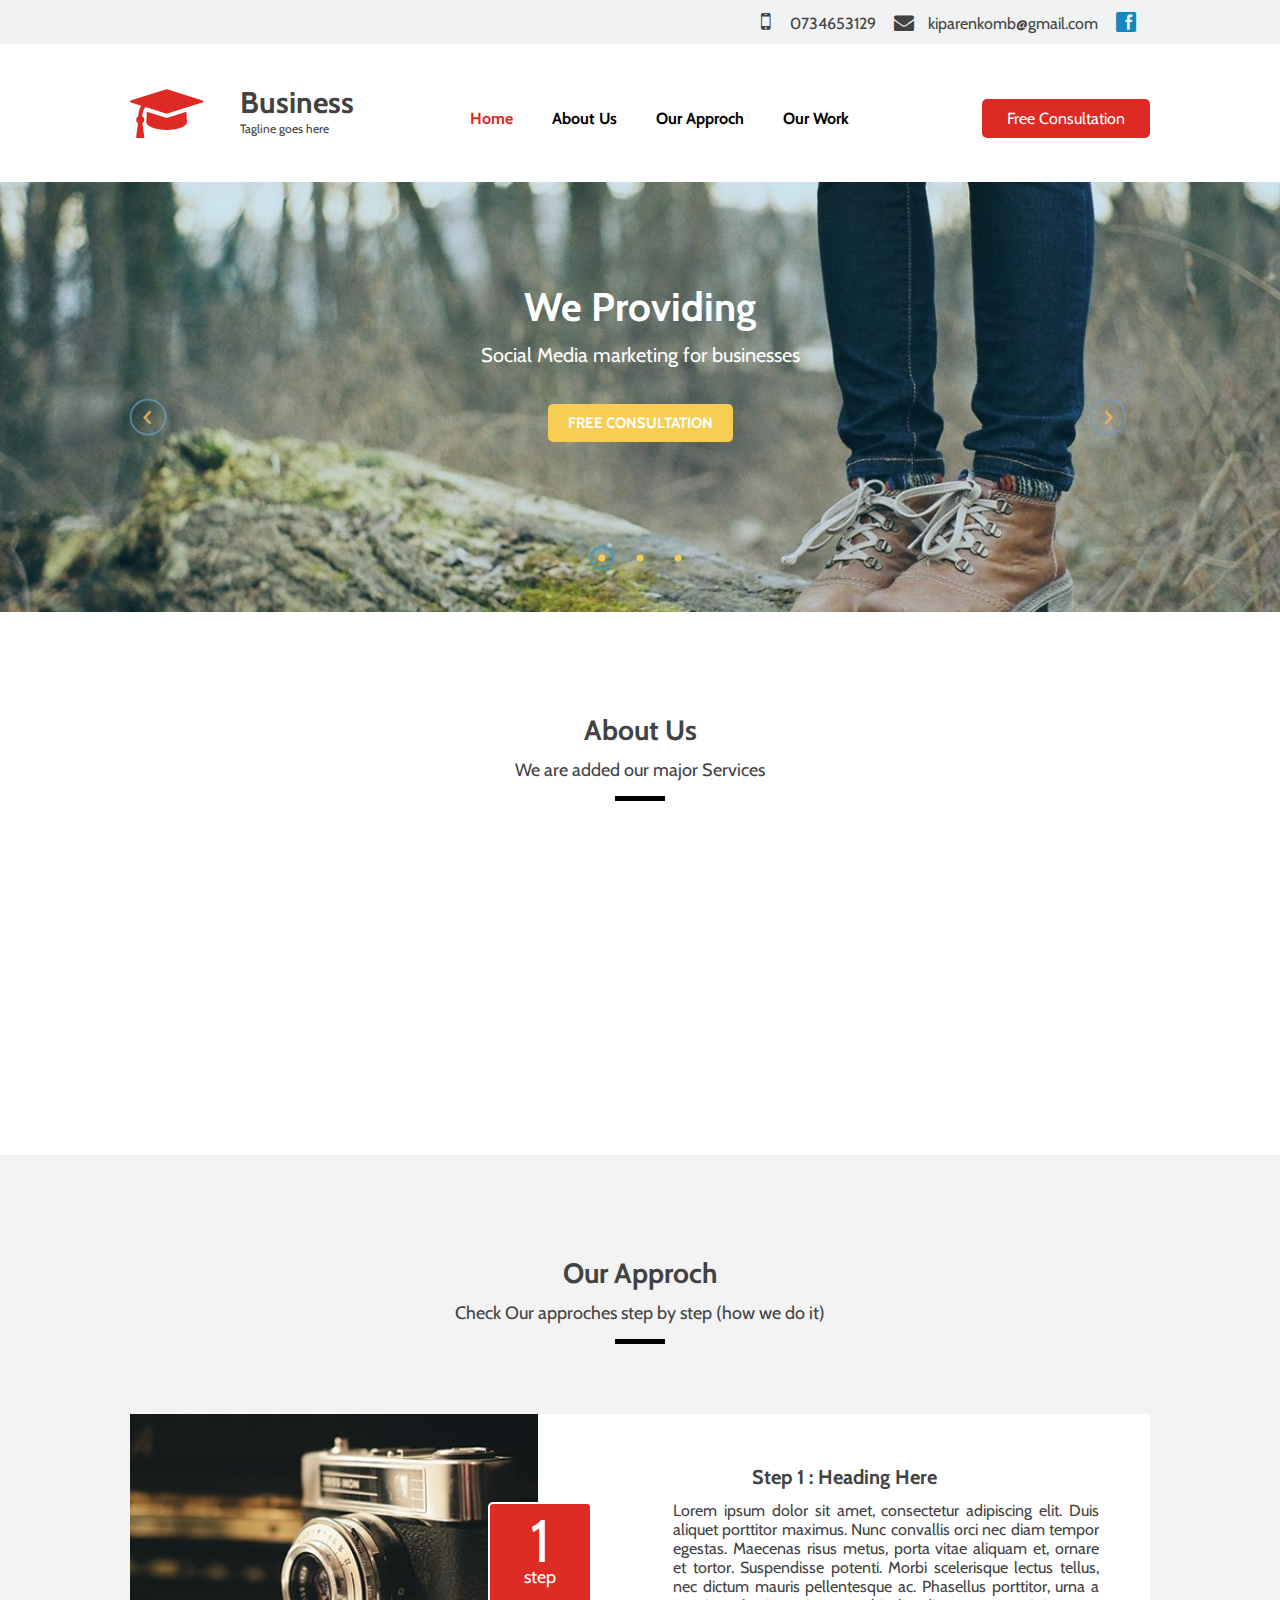
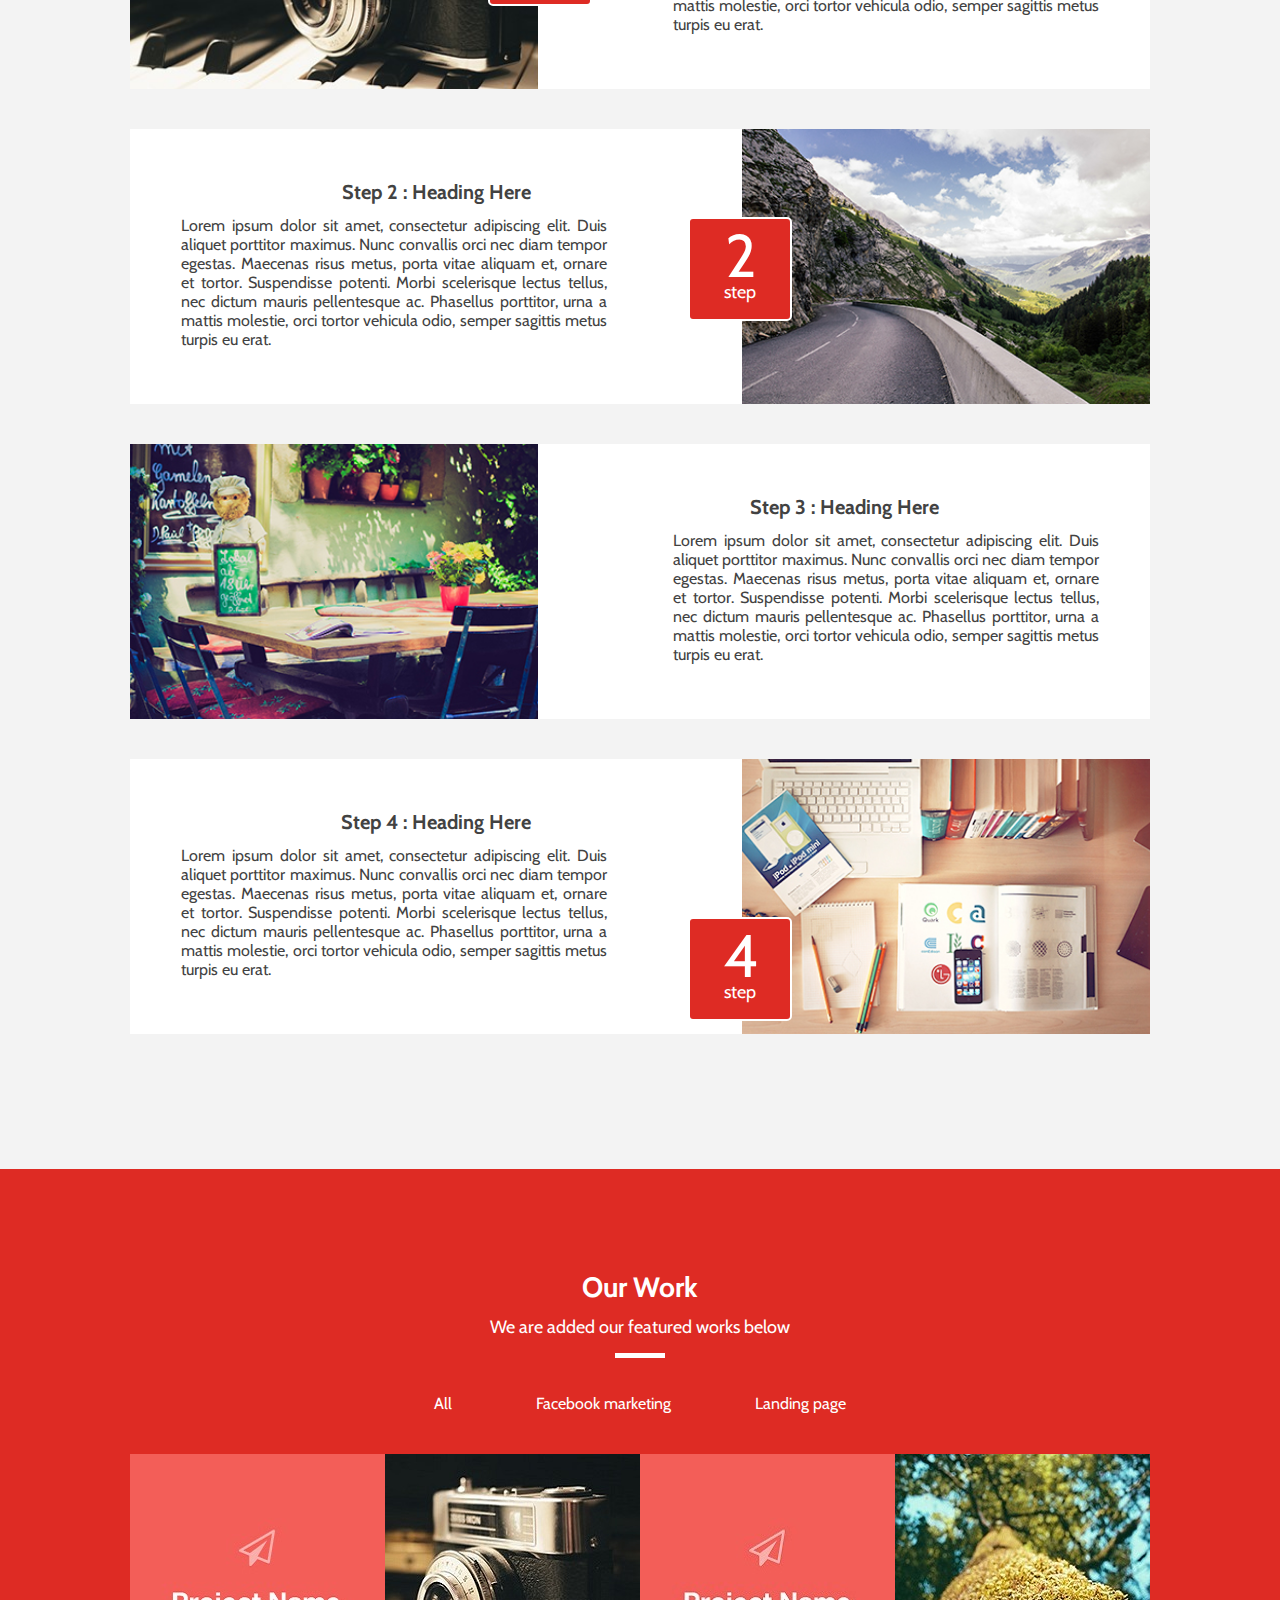
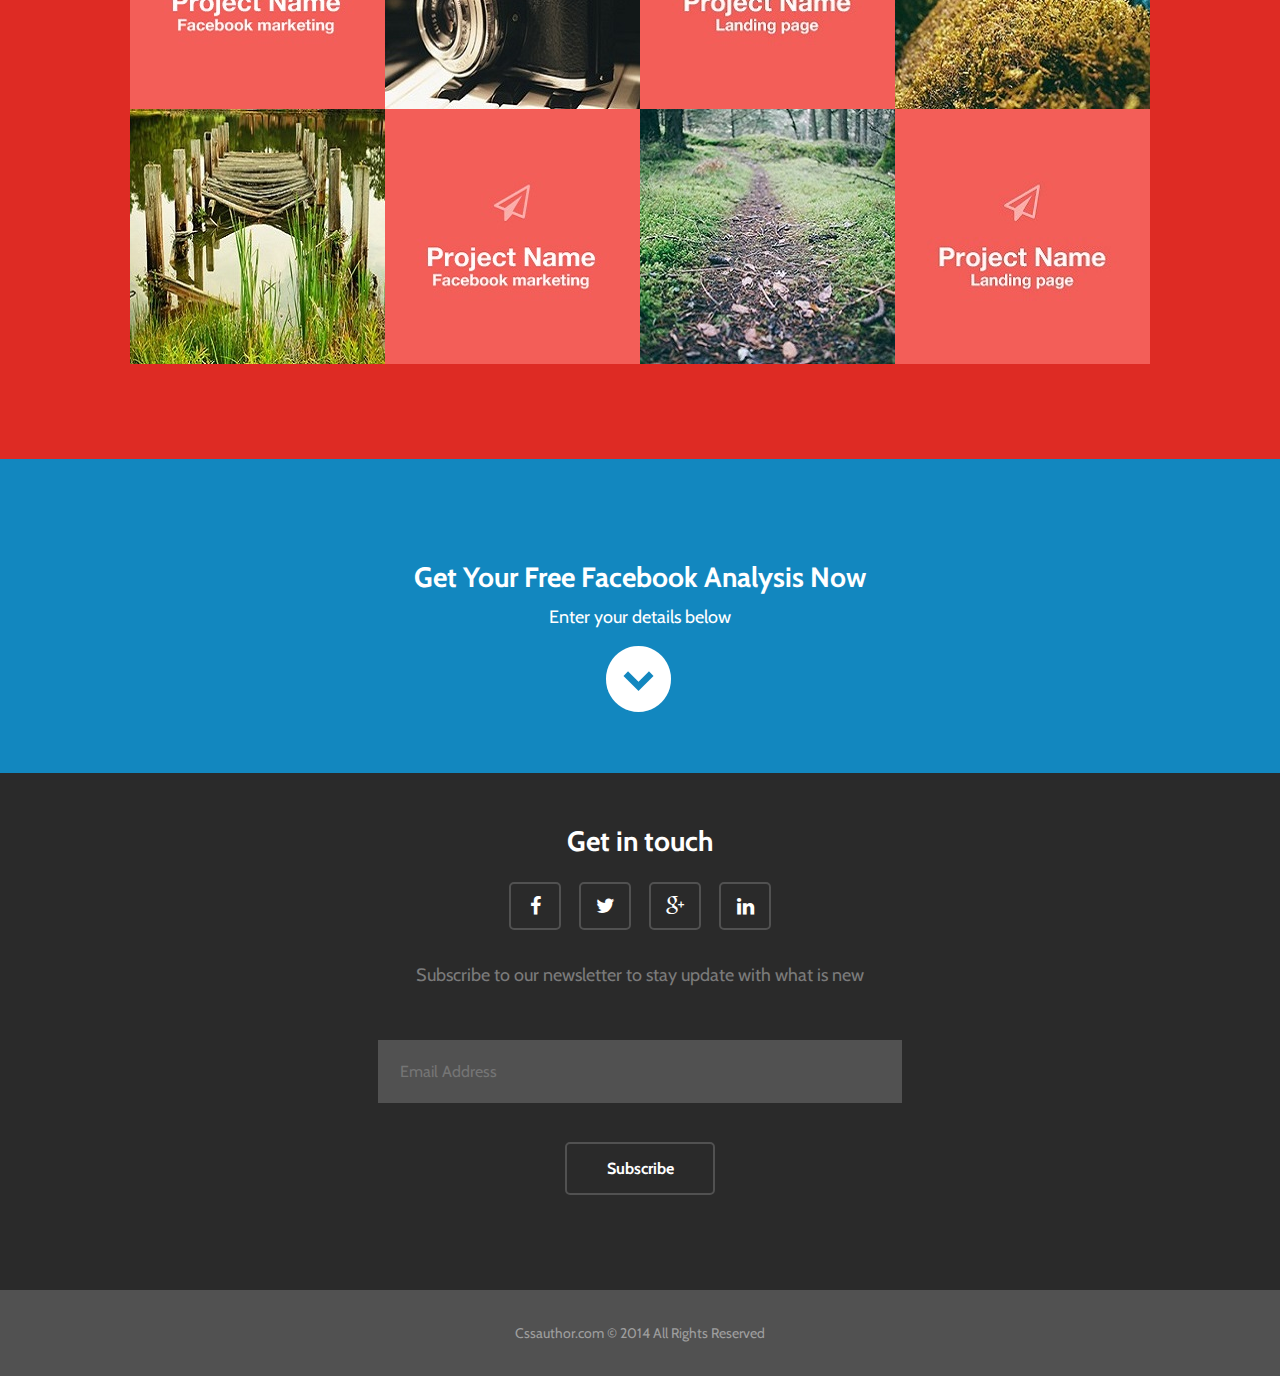
<file: Business/index.html>
<!DOCTYPE html>
<html lang="en">
<head>
    <meta charset="UTF-8">
    <meta name="viewport" content="width=device-width, initial-scale=1">
    <title>Business</title>
    <link rel="stylesheet" href="css/slick.css">
    <!-- <link rel="stylesheet" type="text/css" href="css/slick-theme.css"/> -->
    <link href="https://fonts.googleapis.com/css?family=Cabin" rel="stylesheet">
	<!-- font-family: 'Cabin', sans-serif; -->
    <link rel="stylesheet" href="css/style.css">

</head>
<body>
	<div id="top" class="contacts">
		<div class="content">
			<a href="javascript:void(0)"><i class="icon-mobile"></i><span>0734653129</span></a>
			<a href="mailto:kiparenkomb@gmail.com"><i class="icon-mail-alt"></i><span>kiparenkomb@gmail.com</span></a>
			<a href="javascript:void(0)"><i class="icon-facebook-rect"></i></a>
		</div>
	</div>
	<div class="block2"><a href="#top"><i class="icon-paper-plane-empty"></i></a></div>
	<header>
		<div class="content parent">
			<div class="logo">
				<a href="javascript:void(0)"></a>
				<img src="img/logo.png" alt="logo_bisiness">
				<div>
					<p>Business</p>
					<p>Tagline goes here</p>
				</div>
			</div>
			<div class="mob-menu">
				<i class="icon-menu"></i>
			</div>
			<nav>
				<i class="icon-cancel cancel"></i>
				<ul class="menu">
					<li><a href="javascript:void(0)">Home</a></li>
					<li><a href="#about_us">About Us</a></li>
					<li><a href="#our_approch">Our Approch</a></li>
					<li><a href="#our_work">Our Work</a></li>
				</ul>
			</nav>
			<div class="consult">
				<a href="#free_form">Free Consultation</a>
			</div>
		</div>
		
	</header>
	<section>
		<div class="baner">
			<!-- <div class="content"> -->
				<div class="baner-content">
					<div>
						<h2>We Providing</h2>
						<p>Social Media marketing for businesses</p>
						<a href="javascript:void(0)">FREE CONSULTATION</a>
					</div>
					<div>
						<h2>We Providing</h2>
						<p>Social Media marketing for businesses</p>
						<a href="javascript:void(0)">FREE CONSULTATION</a>
					</div>
					<div>
						<h2>We Providing</h2>
						<p>Social Media marketing for businesses</p>
						<a href="javascript:void(0)">FREE CONSULTATION</a>
					</div>
				</div>
		<!-- 	</div> -->
		</div>
	</section>
	<section id="about_us" class="offer kegl parent">

		<div class="content">
			<h2>About Us</h2>
			<p>We are added our major Services</p>
			<div class="item_up">
				<div class="item left parent">
					<img src="img/Layer1.png" alt="">
					<div class="hoverit">
						<h3>Facebook Marketing</h3>
						<p>Lorem ipsum dolor sit amet, consectetur adipiscing sit amet, consectetur elit. Curabitur in blandit odio.
						</p>
					</div>
				</div>
				<div class="item center parent">
					<img src="img/Layer2.png" alt="">
					<div>
						<h3>Landing pages Creation</h3>
						<p>Lorem ipsum dolor sit amet, consectetur adipiscing sit amet, consectetur elit. Curabitur in blandit odio.
						</p>
					</div>
				</div>
				<div class="item right parent">
					<img src="img/Layer3.png" alt="">
					<div>
						<h3>Ads management</h3>
						<p>Lorem ipsum dolor sit amet, consectetur adipiscing sit amet, consectetur elit. Curabitur in blandit odio.
						</p>
					</div>
				</div>
			</div>
		</div>
	</section>
	<section id="our_approch" class="news kegl parent">
	<div class="content">
		<h2>Our Approch</h2>
		<p>Check Our approches step by step (how we do it)</p>
		<div class="item_center">
			<div class="block_news one parent">
				<div class="img">
					
				</div>
				<div class="news_read">
					<h3>Step 1 : Heading Here</h3>
					<p>
						Lorem ipsum dolor sit amet, consectetur adipiscing elit. Duis aliquet porttitor maximus. Nunc convallis orci nec diam tempor egestas. Maecenas risus metus, porta vitae aliquam et, ornare et tortor. Suspendisse potenti. Morbi scelerisque lectus tellus, nec dictum mauris pellentesque ac. Phasellus porttitor, urna a mattis molestie, orci tortor vehicula odio, semper sagittis metus turpis eu erat.
					</p>
					<div class="step">
					<span>1</span>
					<p>step</p>
					</div>
				</div>
			</div>
			<div class="block_news two parent">
				<div class="img">
					
				</div>
				<div class="news_read">
					<h3>Step 2 : Heading Here</h3>
					<p>
						Lorem ipsum dolor sit amet, consectetur adipiscing elit. Duis aliquet porttitor maximus. Nunc convallis orci nec diam tempor egestas. Maecenas risus metus, porta vitae aliquam et, ornare et tortor. Suspendisse potenti. Morbi scelerisque lectus tellus, nec dictum mauris pellentesque ac. Phasellus porttitor, urna a mattis molestie, orci tortor vehicula odio, semper sagittis metus turpis eu erat.
					</p>
					<div class="step">
					<span>2</span>
					<p>step</p>
					</div>
				</div>
				<!-- <div class="img">
					
				</div> -->
			</div>
			<div class="block_news three parent">
				<div class="img">
					
				</div>
				<div class="news_read">
					<h3>Step 3 : Heading Here</h3>
					<p>
						Lorem ipsum dolor sit amet, consectetur adipiscing elit. Duis aliquet porttitor maximus. Nunc convallis orci nec diam tempor egestas. Maecenas risus metus, porta vitae aliquam et, ornare et tortor. Suspendisse potenti. Morbi scelerisque lectus tellus, nec dictum mauris pellentesque ac. Phasellus porttitor, urna a mattis molestie, orci tortor vehicula odio, semper sagittis metus turpis eu erat.
					</p>
					<div class="step">
					<span>3</span>
					<p>step</p>
					</div>
				</div>
			</div>
			<div class="block_news four parent">
				<div class="img">
					
				</div>
				<div class="news_read">
					<h3>Step 4 : Heading Here</h3>
					<p>
						Lorem ipsum dolor sit amet, consectetur adipiscing elit. Duis aliquet porttitor maximus. Nunc convallis orci nec diam tempor egestas. Maecenas risus metus, porta vitae aliquam et, ornare et tortor. Suspendisse potenti. Morbi scelerisque lectus tellus, nec dictum mauris pellentesque ac. Phasellus porttitor, urna a mattis molestie, orci tortor vehicula odio, semper sagittis metus turpis eu erat.
					</p>
					<div class="step">
					<span>4</span>
					<p>step</p>
					</div>
				</div>
				<!-- <div class="img">
					
				</div> -->
			</div>
		</div>
		</div>
	</section>
	<section id="our_work" class="work kegl parent">
	<div class="content">
		<h2>Our Work</h2>
		<p>We are added our featured works below</p>
		<div id="tabs">
			<ul>
				<li><a href="#tabs-1">All</a></li>
				<li><a href="#tabs-2">Facebook marketing</a></li>
				<li><a href="#tabs-3">Landing page</a></li>
			</ul>
			<div class="tabs" id="tabs-1">
				<img src="img/images/LayerFace.jpg" alt="">
				<img src="img/images/Layer1.jpg" alt="">
				<img src="img/images/LayerLand.jpg" alt="">
				<img src="img/images/Layer2.jpg" alt="">
				<img src="img/images/Layer3.jpg" alt="">
				<img src="img/images/LayerFace.jpg" alt="">
				<img src="img/images/Layer4.jpg" alt="">
				<img src="img/images/LayerLand.jpg" alt="">
			</div>
			<div class="tabs" id="tabs-2">
				<img src="img/images1/LayerFace.jpg" alt="">
				<img src="img/images1/Layer6.jpg" alt="">
				<img src="img/images1/Layer1.jpg" alt="">
				<img src="img/images1/Layer4.jpg" alt="">
				<img src="img/images1/Layer2.jpg" alt="">
				<img src="img/images1/Layer3.jpg" alt="">
				<img src="img/images1/Layer5.jpg" alt="">
				<img src="img/images1/LayerFace.jpg" alt="">
			</div>
			<div class="tabs" id="tabs-3">
				<img src="img/images2/LayerLand.jpg" alt="">
				<img src="img/images2/Layer5.jpg" alt="">
				<img src="img/images2/Layer3.jpg" alt="">
				<img src="img/images2/Layer2.jpg" alt="">
				<img src="img/images2/Layer6.jpg" alt="">
				<img src="img/images2/Layer1.jpg" alt="">
				<img src="img/images2/Layer4.jpg" alt="">
				<img src="img/images2/LayerLand.jpg" alt="">
			</div>
		</div>
		</div>
	</section>
	<section id="free_form" class="forms kegl">
		<div class="comment content">
				<h2>Get Your Free Facebook Analysis Now</h2>
				<p>Enter your details below</p>
					<div class="form-menu">
						<i class="icon-down-circle"></i>
					</div>
				<div class="get">
					<div class="form">
						<div class="cancel-form">
							<i class="icon-cancel cancel"></i>
						</div>
						<form action="form_info">
							<p>Sit down with our experts to receive a free customized marketing plan for your business + Learn How To Use Google and Facebook to get 5000% ROI or more</p>
							<input type="text" placeholder="Your Name" name="name">
							<input type="text" placeholder="+380" name="phone">
							<input type="text" placeholder="Company Name" name="company">
							<input type="button" value="SUBMIT NOW" name="submit">
						</form>
					</div>
				</div>
			</div>
	</section>
	<footer>
		<div class="information parent">
			<div class="content kegl">
				<div class="info">
					<h2>Get in touch</h2>
					<div class="social">
						<i class="icon-facebook"></i>
						<i class="icon-twitter"></i>
						<i class="icon-gplus"></i>
						<i class="icon-linkedin"></i>
					</div>
					<p>Subscribe to our newsletter to stay update with what is new</p>
					<form action="form_mail">
						<input type="email" placeholder="Email Address" name="mail">
						<input type="button" value="Subscribe" name="submit">
					</form>
				</div>
			</div>
		</div>
		<div class="copirate">
			<p>Cssauthor.com &copy; 2014 All Rights Reserved</p>
		</div>
	</footer>
	

<script src="js/jquery-2.2.4.js"></script>
<script src="js/slick.js"></script>
<script src="js/jquery.matchHeight.js" type="text/javascript"></script>
<script src="js/z_animateOnScroll.js"></script>
<script src="js/jquery-ui.js"></script>
<script src="js/script.js"></script>
</body>
</html>
</file>
<file: Business/css/style.css>
@font-face {
  font-family: 'fontello';
  src: url('../font/fontello.eot?30021759');
  src: url('../font/fontello.eot?30021759#iefix') format('embedded-opentype'),
       url('../font/fontello.woff2?30021759') format('woff2'),
       url('../font/fontello.woff?30021759') format('woff'),
       url('../font/fontello.ttf?30021759') format('truetype'),
       url('../font/fontello.svg?30021759#fontello') format('svg');
  font-weight: normal;
  font-style: normal;
}

 [class^="icon-"]:before, [class*=" icon-"]:before {
  font-family: "fontello";
  font-style: normal;
  font-weight: normal;
  speak: none;
 
  display: inline-block;
  text-decoration: inherit;
  width: 1em;
  margin-right: .2em;
  text-align: center;
  font-variant: normal;
  text-transform: none;
  line-height: 1em;
  margin-left: .2em;
  -webkit-font-smoothing: antialiased;
  -moz-osx-font-smoothing: grayscale;
 }
 
.icon-mobile:before { content: '\e800'; } /* '' */
.icon-down-circle:before { content: '\e801'; } /* '' */
.icon-menu:before { content: '\e804'; } /* '' */
.icon-cancel:before { content: '\e805'; } /* '' */
.icon-twitter:before { content: '\f099'; } /* '' */
.icon-facebook:before { content: '\f09a'; } /* '' */
.icon-gplus:before { content: '\f0d5'; } /* '' */
.icon-mail-alt:before { content: '\f0e0'; } /* '' */
.icon-linkedin:before { content: '\f0e1'; } /* '' */
.icon-paper-plane-empty:before { content: '\f1d9'; } /* '' */
.icon-facebook-rect:before { content: '\f301'; } /* '' */

* {
	margin: 0;
	padding: 0;
	outline: none;
	list-style: none;
	text-decoration: none;
	font-family: 'Cabin', sans-serif;
}

.parent:after {
	content: ".";
	display: block;
	height: 0;
	clear: both;
	visibility: hidden;
}

.block2 {
	display: none;
}

.kegl {
	padding: 45px 10px;
}

h2, h3, h4, p{
	padding: 6px;
	color: #424242;
	text-align: center;
}

.kegl h2 {
	font-size: 28px;
}

h3 {
	font-size: 20px;
}

.kegl div:first-child>p {
	font-size: 18px;
	padding-bottom: 50px;
	position: relative;
}

.kegl div:first-child>p:after {
	position: absolute;
	bottom: 30px;
	left: 50%;
	margin-left: -25px;
	display: inline-block;
	height: 5px;
	content: " ";
	text-shadow: none;
	background-color: #000;
	width: 50px;
}

.contacts {
	background: #f0f2f4;
	text-align: right;
	width: 100%;
	padding-right: 55px;
	padding-bottom: 10px;
	padding-top: 10px;
	z-index: 9;
	margin: 0 auto;
	-webkit-box-sizing: border-box;
	-moz-box-sizing: border-box;
	-ms-box-sizing: border-box;
	box-sizing: border-box;
}

.content {
	/* width: 100%; */
	margin: 0 auto;
	padding: 0px 10px;
	-webkit-box-sizing: border-box;
	-moz-box-sizing: border-box;
	-ms-box-sizing: border-box;
	box-sizing: border-box;
}

.content i {
	font-size: 20px;
	padding: 10px;
	color: #424242;
	-webkit-transition: all 0.3s ease-out;
    -moz-transition: all 0.3s ease-out;
    -o-transition: all 0.3s ease-out;
    -ms-transition: all 0.3s ease-out;
    transition: all 0.3s ease-out;
}

.content .icon-facebook-rect {
	color: #1287bf;
}

.content i:hover {
	color: #dd2a24;
	-webkit-transition: all 0.3s ease-out;
    -moz-transition: all 0.3s ease-out;
    -o-transition: all 0.3s ease-out;
    -ms-transition: all 0.3s ease-out;
    transition: all 0.3s ease-out;
}

.contacts span {
	display: none;
}

.consult {
margin-top: 30px;
text-align: center;
}

.consult a {
	padding: 10px 25px;
	background: #dd2a24;
	color: #fff;
	border-radius: 5px;
	font-size: 20px;
	-webkit-transition: all 0.3s ease-out;
    -moz-transition: all 0.3s ease-out;
    -o-transition: all 0.3s ease-out;
    -ms-transition: all 0.3s ease-out;
    transition: all 0.3s ease-out;
}

.consult a:hover {
	background: #f8cd53;
}

header {
	width: 100%;
	padding-bottom: 10px;
	padding-top: 10px;
	z-index: 8;
	left: 0;
}

header .logo {
	width: 200px;
    margin: 0 auto;
    position: relative;
}

header .logo a{
	position: absolute;
	width: 100%;
	height: 100%;
	top: 0;
	left: 0;
}

header .logo p:first-child {
	color: #424242;
	font-size: 30px;
	font-weight: bolder;
	display: block; /* Ссылка как блочный элемент */
    text-align: center; /* Выравнивание по центру */
    height: 100%;
}

header .logo p {
	color: #424242;
	font-size: 12px;
	text-align: left;
	padding: 0;
}

header .logo>div {
	float: right;
	display: inline;
}

header .logo img {
	padding: 5px 5px 0 0;
}

header .mob-menu {
	position: absolute;
	top: 0px;
	right: 5px;
	padding: 10px;
}

header .mob-menu i {
	color: #dd2a24;
	font-size: 24px;
}

header nav {
	display: none;
	position: fixed;
	width: 100vw;
	height: 100vh;
	background: #dd2a24;
	top: 0;
	left: 0;
	z-index: 9;
}

header nav.active {
	display: block;
}

header nav .cancel {
	position: absolute;
	color: #fff;
	font-size: 20px;
	top: 0;
	right: 10px;
	padding: 15px;
}

header nav ul {
	position: absolute;
	top: 50%;
	left: 50%;
	text-align: center;
	-webkit-transform: translate(-50%,-50%);
	-moz-transform: translate(-50%,-50%);
	-ms-transform: translate(-50%,-50%);
	transform: translate(-50%,-50%);
}

header nav ul li a {
	display: inline-block;
	text-transform: uppercase;
	padding: 5px 0px;
	margin-top: 20px;
	font-size: 20px;
	color: #fff;
	-webkit-transition: all 0.3s ease-out;
    -moz-transition: all 0.3s ease-out;
    -o-transition: all 0.3s ease-out;
    -ms-transition: all 0.3s ease-out;
    transition: all 0.3s ease-out;
}

header nav ul li a:hover {
	color: #ffc155;
}

/* --------------------------------------- */

.slick-prev, .slick-next {
	display: none;
	text-indent: -99999px;
	background: transparent;
	border: none;
}

.baner-content div{
	text-align: center;
	position: relative;
}

.baner-content div h2 {
	font-size: 40px;
	padding-top: 100px;
	color: #fff;
}

.baner-content div p {
	font-size: 20px;
	padding-bottom: 37px;
	color: #fff;
}

.baner-content div a {
	display: inline-block;
	font-size: 15px;
	font-weight: bold;
	padding: 10px 20px;
	background: #f8cd53;
	color: #fff;
	border-radius: 5px;
	margin-bottom: 100px;
	-webkit-transition: all 0.3s ease-out;
    -moz-transition: all 0.3s ease-out;
    -o-transition: all 0.3s ease-out;
    -ms-transition: all 0.3s ease-out;
    transition: all 0.3s ease-out;
}

.baner-content div a:hover {
	background: #dd2a24;
}

.baner-content div:nth-child(1){
	background: url(../img/Layer321.jpg);
	background-size: cover;
	background-color: rgba(0,0,0,0.5);
}

.baner-content div:nth-child(2){
	background: url(../img/Layer322.jpg);
	background-size: cover;
}

.baner-content div:nth-child(3){
	background: url(../img/Layer323.jpg);
	background-size: cover;
}

.baner-content .slick-dots {
	text-align: center;
	bottom: 10px;
	width: 100%;
	position: absolute;
	bottom: 42px;
}

.baner-content .slick-dots li {
	display: inline-block;
	margin: 0 7px;
}

.baner-content .slick-dots button{
	width: 24px;
    height: 24px;
    padding: 0;
    border: 1px solid transparent;
    background: transparent;
    position: relative;
    text-indent: -99999px;

}

.baner-content .slick-dots button:after{
	content: '';
	position: absolute;
	top: 50%;
	left: 50%;
	transform: translate(-50%, -50%);
	width: 7px;
	height: 7px;
	background: #f8cd53;
	border-radius: 50%
}

.baner-content .slick-dots .slick-active button{
	 border: 2px solid #4a98bb;
	 border-radius: 100%;
}

/* ------------------------------------------------ */

.offer {
	width: 100%;
    margin: 0 auto;
    background: #ffffff;
    -webkit-box-sizing: border-box;
    -moz-box-sizing: border-box;
    -ms-box-sizing: border-box;
    box-sizing: border-box;
    overflow: hidden;
}

/* .offer > h2 {
	padding-top: 20px;
} */
.offer > p {
	color: #424242;
	font-size: 15px;
	text-align: center;
	padding-bottom: 20px;
	position: relative;
}

.offer .item {
	text-align: center;
}

.offer .item img {
	padding-bottom: 20px;
}

.offer .item img {
	padding-bottom: 20px;
}

.offer .item div:nth-child(2) {
	padding-bottom: 50px;
	-webkit-box-sizing: border-box;
	-moz-box-sizing: border-box;
	-ms-box-sizing: border-box;
	box-sizing: border-box;
}

.news {
	background: #f3f3f3;
}

.item_center .block_news {
	border-radius: 10px;
}

.news .img {
	background-size: cover;
	width: 100%;
	height: 200px;
}

.one .img {
	background: url(../img/Layer28.jpg);
}
.two .img {
	background: url(../img/Layer29.jpg);
}
.three .img {
	background: url(../img/Layer30.jpg);
}
.four .img {
	background: url(../img/Layer31.jpg);
}

.block_news {
	margin: 19px 0;
}

.news .news_read {
	background: #fff;
	width: 100%;
	padding: 10px;
	-webkit-box-sizing: border-box;
	-moz-box-sizing: border-box;
	-ms-box-sizing: border-box;
	box-sizing: border-box;
}

.news .news_read h2 {
	text-align: center;
	padding-top: 15px;
	padding-bottom: 15px;
}

.news .news_read p {
	text-align: left;
	padding-bottom: 10px;
}

.news .news_read {
	text-align: center;
}

.step {
	display: none;
}

.news .news_read a {
	display: inline-block;
	text-align: center;
	background: #e7ae4b;
	padding: 10px 15px;
	margin: 20px 0;
	border: 1px solid transparent;
	-webkit-transition: all 0.3s ease-out;
    -moz-transition: all 0.3s ease-out;
    -o-transition: all 0.3s ease-out;
    -ms-transition: all 0.3s ease-out;
    transition: all 0.3s ease-out;
}

.news .news_read a:hover {
	border: 1px solid white;
}

.work {
	background: #de2b24;
}

.work h2,
.work p,
.forms h2,
.forms p,
footer h2,
footer p {
	color: #fff;
}

.work div:first-child>p:after,
.forms div:first-child>p:after {
	background-color: #fff;
}

.tabs img {
	width: 100%;
	float: left;
}

.work #tabs a {
	display: inline-block;
	color: #fff;
	padding: 5px 20px;
	margin: 1px 20px;
	-webkit-transition: all 0.3s ease-out;
    -moz-transition: all 0.3s ease-out;
    -o-transition: all 0.3s ease-out;
    -ms-transition: all 0.3s ease-out;
    transition: all 0.3s ease-out;
}

.work #tabs a:hover,
.work #tabs a:focus {
	color: white;
	background: #f8cd53;
	border-radius: 5px;
}

.work #tabs li {
	display: block;
	color: black;
	text-align: center;
}

.tabs {
	margin: 35px 0;
}

.forms {
	background: #1287bf;
}

.form-menu,
.get .cancel {
	display: none;
}

.get {
	background: #fff;
	text-align: center;
	border-radius: 5px;
}

.get p {
	color: #959292;
	padding: 50px;
}

.get input {
	border: 1px solid rgba(220,220,220,1);
	border-radius: 5px;
    color: #2980b9;
    font-size: 16px;
    padding: 20px;
    width: 70%;
    outline: none;
    margin: 4px 10px;
    -webkit-transition: all 0.3s ease-out;
    -moz-transition: all 0.3s ease-out;
    -o-transition: all 0.3s ease-out;
    -ms-transition: all 0.3s ease-out;
    transition: all 0.3s ease-out;
}

.get input:hover{
	box-shadow: 0px 0px 0px 2px rgba(18,135,191, 0.2);
	border: 1px solid rgba(18,135,191,1);
}

/* плавное изменение прозрачности  placeholder-а при фокусе */
.get input::-webkit-input-placeholder {
	opacity: 1;
	transition: opacity 0.5s ease;
}
.get input::-moz-placeholder {
	opacity: 1;
	transition: opacity 0.5s ease;
}
.get input:-moz-placeholder {
	opacity: 1;
	transition: opacity 0.5s ease;
}
.get input:-ms-input-placeholder {
	opacity: 1;
	transition: opacity 0.5s ease;
}
.get input:focus::-webkit-input-placeholder {
	opacity: 0;
	transition: opacity 0.5s ease;
}
.get input:focus::-moz-placeholder {
	opacity: 0;
	transition: opacity 0.5s ease;
}
.get input:focus:-moz-placeholder {
	opacity: 0;
	transition: opacity 0.5s ease;
}
.get input:focus:-ms-input-placeholder {
	opacity: 0;
	transition: opacity 0.5s ease;
}

.get input[type="button"] {
	margin-top: 35px;
	margin-bottom: 50px;
	background: #de2b24;
	color: #fff;
	font-weight: bolder;
	padding: 15px;
	border: none;
	box-shadow: none;
	-webkit-transition: all 0.3s ease-out;
    -moz-transition: all 0.3s ease-out;
    -o-transition: all 0.3s ease-out;
    -ms-transition: all 0.3s ease-out;
    transition: all 0.3s ease-out;
}

.get input[type="button"]:hover {
	background: #f8cd53;
	border: none;
}

footer {
	background-color: #2a2a2a;
}

footer .copirate {
	background-color: #515151;
	padding: 28px 0;
	font-size: 14px;
	color: #9e9e9e;
}

footer h2 {
	color: white;
}
footer p {
	color: #9e9e9e;
}

.information div:first-child>p:after {
	display: none;
}

.social {
	text-align: center;
	margin: 0 auto;
	padding: 30px 0 40px;
}

.social i {
	color: #fff;
	border-radius: 5px;
	border: 2px solid #515151;
	margin: 0 7px;
	-webkit-transition: all 0.3s ease-out;
    -moz-transition: all 0.3s ease-out;
    -o-transition: all 0.3s ease-out;
    -ms-transition: all 0.3s ease-out;
    transition: all 0.3s ease-out;
}

.social i:hover {
	border: 2px solid #de2b24;
	color: #fff;
	box-shadow: inset 0px 0px 0px 7px white;
}

.information p {
	color: #7b7b7b;
	padding-bottom: 30px;
}

footer .information {
	padding: 10px;
}

.information input {
	border: 2px solid transparent;
	background-color: #515151;
    color: #2980b9;
    font-size: 16px;
    padding: 20px;
    width: 70%;
    outline: none;
    margin: 4px 10px;
    -webkit-transition: all 0.3s ease-out;
    -moz-transition: all 0.3s ease-out;
    -o-transition: all 0.3s ease-out;
    -ms-transition: all 0.3s ease-out;
    transition: all 0.3s ease-out;
}

.information input:hover{
	border: 2px solid #de2b24;
	box-shadow: inset 0px 0px 0px 7px white;
}

/* плавное изменение прозрачности  placeholder-а при фокусе */
.information input::-webkit-input-placeholder {
	opacity: 1;
	transition: opacity 0.5s ease;
}
.information input::-moz-placeholder {
	opacity: 1;
	transition: opacity 0.5s ease;
}
.information input:-moz-placeholder {
	opacity: 1;
	transition: opacity 0.5s ease;
}
.information input:-ms-input-placeholder {
	opacity: 1;
	transition: opacity 0.5s ease;
}
.information input:focus::-webkit-input-placeholder {
	opacity: 0;
	transition: opacity 0.5s ease;
}
.information input:focus::-moz-placeholder {
	opacity: 0;
	transition: opacity 0.5s ease;
}
.information input:focus:-moz-placeholder {
	opacity: 0;
	transition: opacity 0.5s ease;
}
.information input:focus:-ms-input-placeholder {
	opacity: 0;
	transition: opacity 0.5s ease;
}

.information form {
	text-align: center;
}

.information input[type="button"] {
	border-radius: 5px;
	border: 2px solid #515151;
	margin-top: 35px;
	margin-bottom: 50px;
	background: #2a2a2a;
	color: #fff;
	font-weight: bolder;
	padding: 15px;
	-webkit-transition: all 0.3s ease-out;
    -moz-transition: all 0.3s ease-out;
    -o-transition: all 0.3s ease-out;
    -ms-transition: all 0.3s ease-out;
    transition: all 0.3s ease-out;
}

.information input[type="button"]:hover {
	border: 2px solid #de2b24;
}













@media screen and (min-width: 680px) {

	.contacts a:hover i {
		color: #de2b24;
	}

	.contacts span {
		display: inline;
		color: #424242;
	}

	header .logo {
    	margin: 0 10%;
    }

    .consult {
	    position: absolute;
	    top: 45px;
	    right: 10%;
	}
	
	.offer .item {
	    width: 33%;
	    float: left;
	}

	.block_news {
		position: relative;
	}

	.news .news_read p {
		text-align: justify;
	}

	.one .img,
	.three .img {
		background-position:  center;
		background-repeat: no-repeat;
		background-size: cover;
		width: 40%;
		height: 100%;
		position: absolute;
		left: 0;
		top: 0;
	}

	.one .news_read,
	.three .news_read {
		width: 60%;
		float: right;
		padding: 45px;
		-webkit-box-sizing: border-box;
		-moz-box-sizing: border-box;
		-ms-box-sizing: border-box;
		box-sizing: border-box;
	}


	.two .img:nth-child(1),
	.four .img:nth-child(1) {
		background-repeat: no-repeat;
		background-size: cover;
		width: 40%;
		height: 100%;
		position: absolute;
		right: 0;
		top: 0;
	}

	.two .news_read,
	.four .news_read {
		width: 60%;
		float: left;
		padding: 45px;
		-webkit-box-sizing: border-box;
		-moz-box-sizing: border-box;
		-ms-box-sizing: border-box;
		box-sizing: border-box;
	}

	.work #tabs ul {
		text-align: center;
	}

	.work #tabs ul li {
		display: inline;
	}

	.tabs img {
		width: 25%;
		float: left;
	}

	.get input[type="button"] {
		width: 160px;
	}

	.information input[type="button"] {
		width: 150px;
	}

	footer .information {
		padding-top: 45px;
		padding-bottom: 45px;
	}

}











@media screen and (min-width: 1024px) {

	.scroll_top {
		display: block;
		position: fixed;
		width: 50px;
		height: 50px;
		bottom: 20px;
		right: 20px;
		opacity: 0;
	}

	@-webkit-keyframes topA {
	    from {
	        opacity: 0;
	    }
	    to {
	        opacity: 1;
	    }
	} 
	
	@keyframes topA {
	    from {
	        opacity: 0;
	    }
	    to {
	        opacity: 1;
	    }
	}
	
	.top-a {
	    animation: topA 3s forwards;
	    animation-timing-function: ease-in;
	}

	.block2 i {
		font-size: 40px;
		color: rgba(248,205,83,0.5);
	}

	.block2 i:hover {
		font-size: 40px;
		color: rgba(248,205,83,1);
	}

	.contacts {
	    padding-right: 0px;
	}

	.consult {
	    position: static;
	    float: right;
	    margin-top: 25px;
	}

	.content {
		width: 900px;
		padding: 0px;
	}

	header .logo {
	    padding-left: 0px;
	    float: left;
	    width: 22%;
	    margin: 0;
	}

	.baner .content {
		width: 100%;
	}

	header .mob-menu {
		display: none;
	}

	header nav .cancel {
		display: none;
	}

	.consult {
	    top: 78px;
	}

	.consult a {
		font-size: 16px;
	}

	header {
		/* position: absolute; */
		overflow: hidden;
		padding-top: 40px;
		padding-bottom: 40px;
	}

	header nav {
		float: left;
		display: block;
		position: static;
		width: 50%;
		height: auto;
		background: transparent;
		padding-left: 50px;
	}


	header nav ul {
		position: static;
		top: 0;
		left: 0;
		text-align: center;
		-webkit-transform: translate(0,0);
		-moz-transform: translate(0,0);
		-ms-transform: translate(0,0);
		transform: translate(0,0);
	}

	header nav ul li {
		display: inline-block;
		padding-right: 35px;
	}

	header nav ul li:last-child {
		padding-right: 0px;
	}

	header nav ul li a {
		text-transform: capitalize;
		font-weight: bolder;
		font-size: 16px;
		color: #000;
	}

	header nav ul li a:hover {
		color: #dd2a24;
		-webkit-transition: all 0.3s ease-out;
	    -moz-transition: all 0.3s ease-out;
	    -o-transition: all 0.3s ease-out;
	    -ms-transition: all 0.3s ease-out;
	    transition: all 0.3s ease-out;
	}

	header nav ul li:first-child a {
		text-transform: capitalize;
		font-size: 16px;
		color: #dd2a24;
	}

	header nav ul li:first-child a:hover {
		color: #f8cd53;
		-webkit-transition: all 0.3s ease-out;
	    -moz-transition: all 0.3s ease-out;
	    -o-transition: all 0.3s ease-out;
	    -ms-transition: all 0.3s ease-out;
	    transition: all 0.3s ease-out;
	}

	.slick-arrow{
		width: 50px;
		height: 60px;
		text-indent: -9999999px;
		border: none;
		outline: none;
		z-index: 1000;
	}

	.slick-prev{
		position: absolute;
		top: 50%;
		left: 10%;
		background: url("../img/left.png") no-repeat;
		background-size: 40px 40px;
		opacity: 0.8;
		outline: none;
		-webkit-transition: all 0.3s ease-out;
	    -moz-transition: all 0.3s ease-out;
	    -o-transition: all 0.3s ease-out;
	    -ms-transition: all 0.3s ease-out;
	    transition: all 0.3s ease-out;
	}
	
	.slick-prev:hover {
		transform: scale(1.2);
		opacity: 1;
	}

	.slick-next{
		position: absolute;
		top: 50%;
		left: 85%;
		background: url("../img/right.png") no-repeat;
		background-size: 40px 40px;
		opacity: 0.8;
		outline: none;
		-webkit-transition: all 0.3s ease-out;
	    -moz-transition: all 0.3s ease-out;
	    -o-transition: all 0.3s ease-out;
	    -ms-transition: all 0.3s ease-out;
	    transition: all 0.3s ease-out;
	}

	.slick-next:hover {
		transform: scale(1.2);
		opacity: 1;
	}

	
	.baner-content div a {
		 margin-bottom: 170px;
	}

	.kegl {
		padding: 95px 10px;
	}

	.offer .item div:nth-child(2) {
		padding-bottom: 0px;
	}

	.block_news {
	    margin: 40px 0;
	}

	.get {
		width: 685px;
		margin: 80px auto;
		-webkit-transition: all 0.3s ease-out;
		-moz-transition: all 0.3s ease-out;
		-o-transition: all 0.3s ease-out;
		-ms-transition: all 0.3s ease-out;
		transition: all 0.3s ease-out;
	}

	.info {
		width: 685px;
		margin: 0 auto;
	}
	
	.get,
	.forms div:first-child>p:after {
		display: none;
		position: relative;
	}

	.form-menu {
		display: block;
		color: #fff;
		position: relative;
		margin: 0 auto;
		width: 70px;
	}

	.form-menu i {
		position: absolute;
		transform: translate(-20%, -50%);
		font-size: 65px;
		color: #fff;
	}

	.form-menu i:hover {
		color: rgba(255,255,255, 0.2);
		-webkit-transition: all 0.3s ease-out;
		-moz-transition: all 0.3s ease-out;
		-o-transition: all 0.3s ease-out;
		-ms-transition: all 0.3s ease-out;
		transition: all 0.3s ease-out;
	}

	.cancel-form {
		background: #fff;
		border-radius: 50px;
		width: 45px;
		height: 45px;
		position: absolute;
		right: -20px;
		top: -20px;
	}

	.get .form .cancel {
		color: red;
		display: block;
		color: red;
		font-size: 40px;
		transform: translate(-34%, -18%);
	}

	.get:after {
	    border: solid transparent;
	    content: " ";
	    height: 0;
	    width: 0;
	    position: absolute;
	    top: -40px;
	    pointer-events: none;
	    border-color: rgba(136, 183, 213, 0);
	    border-top-color: #fff;
	    border-width: 20px;
	    margin-left: -22px;
	    transform: rotate(180deg);
	}

	.news_read {
		position: relative;
	}

	.step {
		display: block;
		width: 100px;
		height: 100px;
		position: absolute;
		margin-top: -50px;
		top: 50%;
		background: #de2b24;
		border-radius: 5px;
		border: 2px solid #fff;
		text-align: center;
	}

	.one .step,
	.three .step {
		left: -50px;
	}

	.two .step,
	.four .step {
		right: -50px;
	}

	.news .step p {
		color: #fff;
		font-size: 18px;
		padding: 0;
		line-height: 0.1em;
		text-align: center;
	}

	.step span {
		color: #fff;
		font-size: 60px;
	}

	.one .news_read > p,
	.three .news_read > p {
		padding-left: 90px;
	}

	.two .news_read > p,
	.four .news_read > p {
		padding-right: 90px;
	}

	/* ------animation offer------ */

	.offer .left {
	   transform: translate(-1000px);
	}
	
	@-webkit-keyframes leftA {
	    from {
	        transform: translate(-1000px);
	    }
	    to {
	        transform: translate(0px);
	    }
	} 
	
	@keyframes leftA {
	    from {
	        transform: translate(-1000px);
	    }
	    to {
	        transform: translate(0px);
	    }
	}
	
	.left-a {
	    animation: leftA 2s forwards;
	    animation-timing-function: ease;
	}
	
	.offer .center {
	   opacity: 0;
	}
	
	@-webkit-keyframes centerA {
	    from {
	        opacity: 0;
	    }
	    to {
	        opacity: 1;
	    }
	} 
	
	@keyframes centerA {
	    from {
	        opacity: 0;
	    }
	    to {
	        opacity: 1;
	    }
	}
	
	.center-a {
	    animation: centerA 2s forwards;
	    animation-timing-function: ease-in;
	}
	
	.offer .right {
	   transform: translate(1000px);
	}
	
	@-webkit-keyframes rightA {
	    from {
	        transform: translate(1000px);
	    }
	    to {
	        transform: translate(0px);
	    }
	} 
	
	@keyframes rightA {
	    from {
	        transform: translate(1000px);
	    }
	    to {
	        transform: translate(0px);
	    }
	}
	
	.right-a {
	    animation: rightA 2s forwards;
	    animation-timing-function: ease;
	}
	
	/* ------animation news------ */
	
	@-webkit-keyframes oneB {
	    from {
	        transform: rotate(0deg);
	    }
	    to {
	        transform: rotate(360deg);
	    }
	} 
	
	@keyframes oneB {
	    from {
	        transform: rotate(0deg);
	    }
	    to {
	        transform: rotate(360deg);
	    }
	}
	
	.one-b {
	    animation: oneB 1s forwards;
	    animation-timing-function: ease-in;
	}
	
	@-webkit-keyframes twoB {
	    0%{transform: scale(1);}
		50% {transform: scale(1.5);}
		100% {transform: scale(1);}
	} 
	
	@keyframes twoB {
	    0%{transform: scale(1);}
		50% {transform: scale(1.5);}
		100% {transform: scale(1);}
	}
	
	.two-b {
	    animation: twoB 1s forwards;
	    animation-timing-function: ease-in;
	}
	
	.news .three .step {
		transform: scale(0);
	}
	
	@-webkit-keyframes threeB {
	    from {
	    	transform: scale(0);
	    }
	    to {
	    	transform: scale(1);
	    }
	} 
	
	@keyframes threeB {
	    from {
	    	transform: scale(0);
	    }
	    to {
	    	transform: scale(1);
	    }
	}
	
	.three-b {
	    animation: threeB 1s forwards;
	    animation-timing-function: ease;
	}

	.news .four .step {
		transform: translateY(70px);
	}
	
	@-webkit-keyframes fourB {
	    from {
	        transform: translateY(70px);
	    }
	    to {
	        transform: translateY(0px);
	    }
	} 
	
	@keyframes fourB {
	    from {
	        transform: translateY(70px);
	    }
	    to {
	        transform: translateY(0px);
	    }
	}
	
	.four-b {
	    animation: fourB 1s forwards;
	    animation-timing-function: ease;
	}
}






@media screen and (min-width: 1180px) {

	.offer .item {
		padding: 0 48px;
		box-sizing: border-box;
	}

	.content {
		width: 1020px;
		padding: 0px;	
	}
}
</file>
